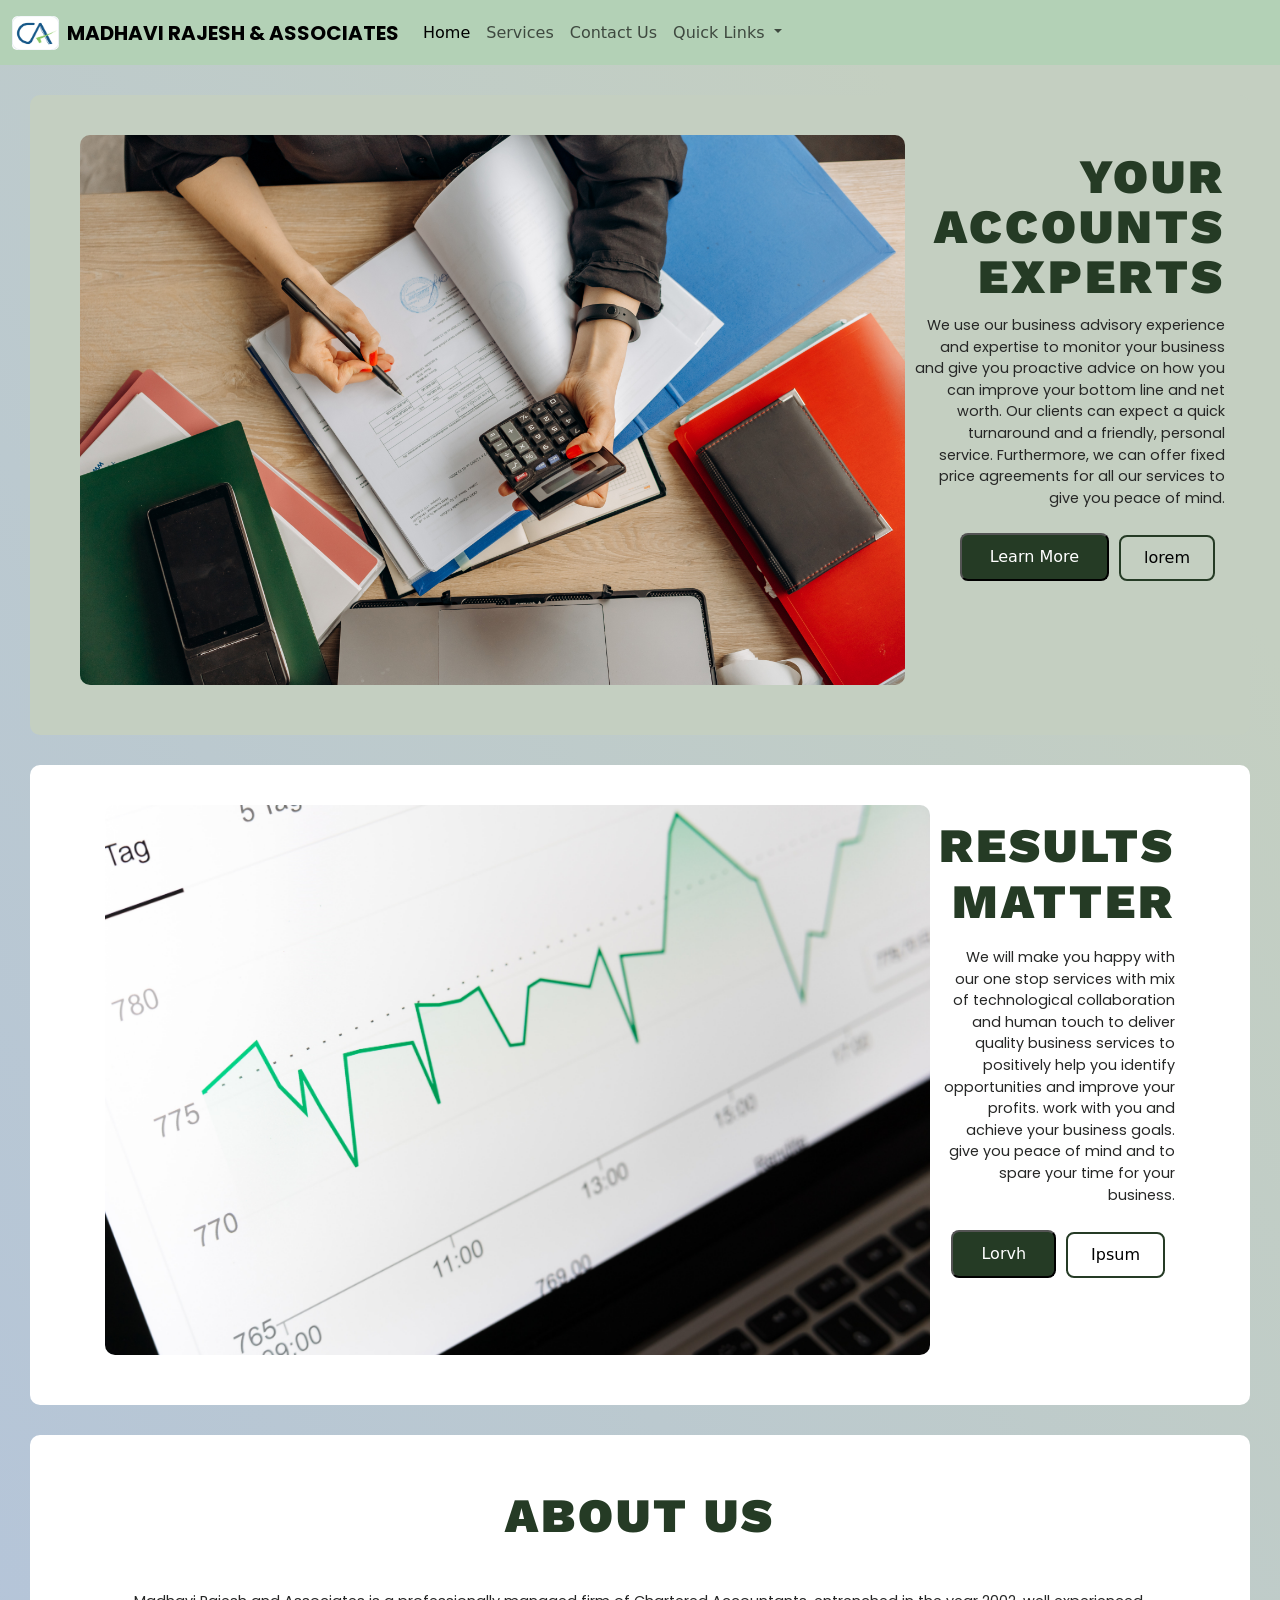
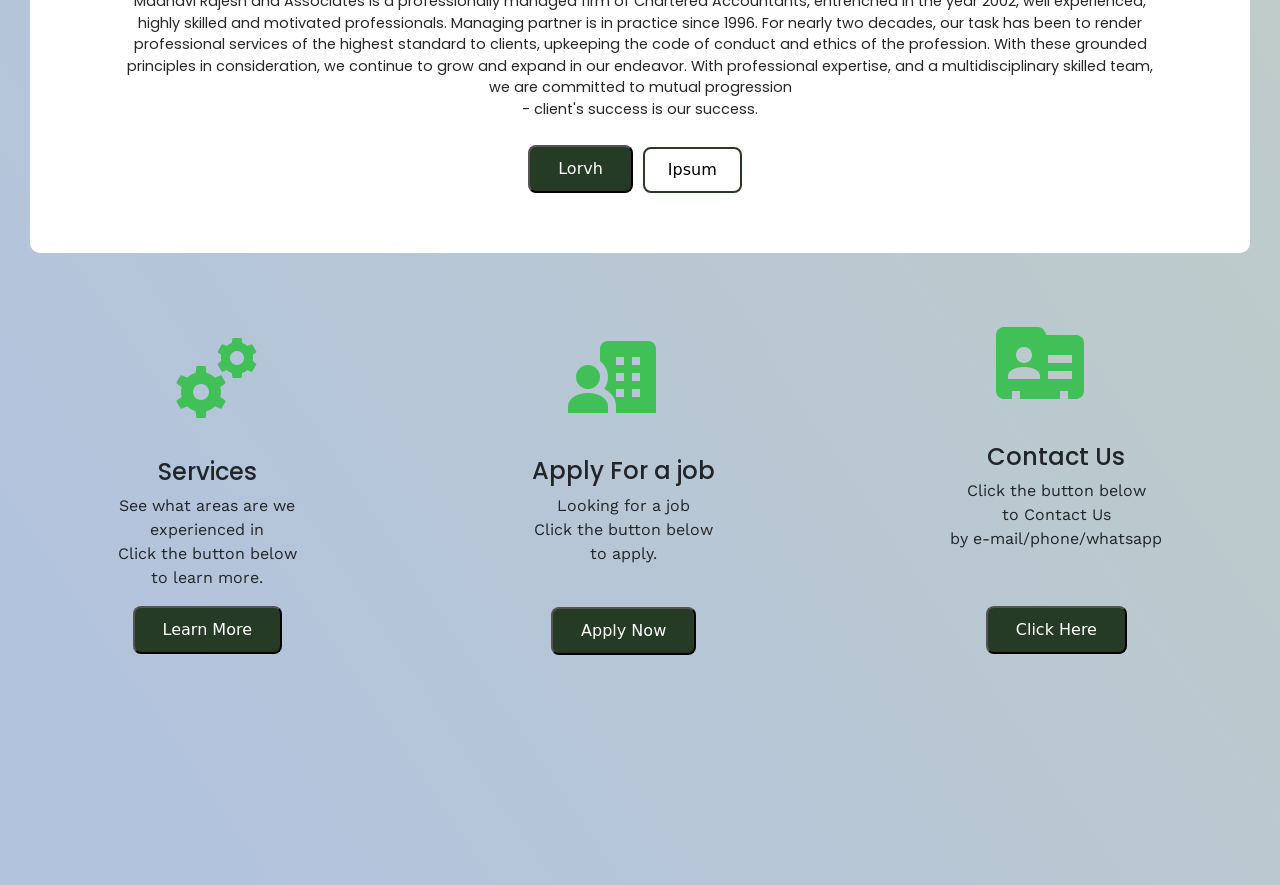
<file: index.html>
<!DOCTYPE html>
<html>
<head>
  <meta name="viewport" content="width=device-width, initial-scale=1.0">
  <link rel="preconnect" href="https://fonts.googleapis.com">
<link rel="preconnect" href="https://fonts.gstatic.com" crossorigin>
<link href="https://fonts.googleapis.com/css2?family=Poppins:wght@800&family=Work+Sans:wght@900;0,500;0,300&display=swap" rel="stylesheet">
<link rel="stylesheet" href="style.css">
<link rel="stylesheet" href="https://cdnjs.cloudflare.com/ajax/libs/font-awesome/5.15.3/css/all.min.css"/>
<link
    rel="stylesheet"
    href="https://cdnjs.cloudflare.com/ajax/libs/animate.css/4.1.1/animate.min.css"
  />
  <!-- font Poppins Black -->
  <link rel="preconnect" href="https://fonts.googleapis.com">
<link rel="preconnect" href="https://fonts.gstatic.com" crossorigin>
<link href="https://fonts.googleapis.com/css2?family=Poppins:ital,wght@0,500;0,700;0,900;1,600&display=swap" rel="stylesheet">
<!-- font poppins end -->
  <link href="https://cdn.jsdelivr.net/npm/bootstrap@5.2.0-beta1/dist/css/bootstrap.min.css" rel="stylesheet" integrity="sha384-0evhe/X+R7YkIZDRvuzKMRqM+OrBnVFBL6DOitfPri4tjfHxaWutUpFmBp4vmVor" crossorigin="anonymous">
  <link rel="stylesheet" type="text/css" href="style.css">
  <script src="https://cdn.jsdelivr.net/npm/bootstrap@5.2.0-beta1/dist/js/bootstrap.bundle.min.js" integrity="sha384-pprn3073KE6tl6bjs2QrFaJGz5/SUsLqktiwsUTF55Jfv3qYSDhgCecCxMW52nD2" crossorigin="anonymous"></script>
  <meta charset="utf-8">
  <meta name="viewport" content="width=device-width, initial-scale=1">
  <link href="https://cdn.jsdelivr.net/npm/bootstrap@5.0.2/dist/css/bootstrap.min.css" rel="stylesheet" integrity="sha384-EVSTQN3/azprG1Anm3QDgpJLIm9Nao0Yz1ztcQTwFspd3yD65VohhpuuCOmLASjC" crossorigin="anonymous">
<script src="https://cdn.jsdelivr.net/npm/bootstrap@5.0.2/dist/js/bootstrap.bundle.min.js" integrity="sha384-MrcW6ZMFYlzcLA8Nl+NtUVF0sA7MsXsP1UyJoMp4YLEuNSfAP+JcXn/tWtIaxVXM" crossorigin="anonymous"></script>
<script src="https://cdn.jsdelivr.net/npm/@popperjs/core@2.9.2/dist/umd/popper.min.js" integrity="sha384-IQsoLXl5PILFhosVNubq5LC7Qb9DXgDA9i+tQ8Zj3iwWAwPtgFTxbJ8NT4GN1R8p" crossorigin="anonymous"></script>
<script src="https://cdn.jsdelivr.net/npm/bootstrap@5.0.2/dist/js/bootstrap.min.js" integrity="sha384-cVKIPhGWiC2Al4u+LWgxfKTRIcfu0JTxR+EQDz/bgldoEyl4H0zUF0QKbrJ0EcQF" crossorigin="anonymous"></script>
<title>Madhavi Rajes & Assoc.</title>
</head>
<body style="background: rgb(196,207,193);
background: linear-gradient(236deg, rgba(196,207,193,1) 15%, rgba(178,195,221,1) 92%);">
  <div class="background">

 <nav class="navbar navbar-expand-lg navbar-light ">
  
  <div class="container-fluid ">
     <img src="CA-LOGO.png" alt="" width="50" height="24" class="LOGO">
      <strong><a class="navbar-brand" href="#">MADHAVI RAJESH & ASSOCIATES</a></strong>
      <button class="navbar-toggler" type="button" data-bs-toggle="collapse" data-bs-target="#navbarNav" aria-controls="navbarNav" aria-expanded="false" aria-label="Toggle navigation">
      <span class="navbar-toggler-icon"></span>
    </button>
    <div class="collapse navbar-collapse" id="navbarNav">
      <ul class="navbar-nav">
        <li class="nav-itvh">
          <a class="nav-link active" aria-current="page" href="#">Home</a>
        </li>
        <li class="nav-itvh ">
          <a class="nav-link " href="#">Services</a>
        </li>
        <li class="nav-itvh dropdown ">
          <a class="nav-link " href="#">Contact Us</a>
        </li>
        <li class="nav-itvh dropdown ">
          <a class="nav-link dropdown-toggle hvr-anim " href="#" id="navbarDropdownMenuLink" role="button" data-bs-toggle="dropdown" aria-expanded="false">
            Quick Links
          </a>
          <ul class="dropdown-menu" aria-labelledby="navbarDropdownMenuLink">
            <li><a class="dropdown-item" href="https://jamku.app">Jamku</a></li>
            <li><a class="dropdown-item" href="#">lorvh ipsum</a></li>
            <li><a class="dropdown-item" href="#">lorvh ipsum</a></li>
          </ul>
        </li>
      </ul>
    </div>
 
</div>
</nav>





  <!-- <div class="wrapper">
    <nav>
      <input type="checkbox" id="show-search">
      <input type="checkbox" id="show-menu">
      
      <div class="content">
        <img src="CA-LOGO.png" alt="" width="50" height="24" class="LOGO">
      <div class="logo"><a href="#"><span class="lg-text">Madhavi Rajesh & Associates</span></a></div>
        <ul class="links">
          <li><a href="#">Home</a></li>
          <li><a href="#">Services</a></li>
          <li>
            <a href="#" class="desktop-link">Links</a>
            <input type="checkbox" id="show-features">
            <label for="show-features">Links</label>
            <ul>
              <li><a href="#">Jamku</a></li>
              <li><a href="#">CompuOffice</a></li>
              <li><a href="#">Sharepoint</a></li>
              <li><a href="#">Office Portal</a></li>
            </ul>
          </li>
          <li>
            <a href="#" class="desktop-link">Services</a>
            <input type="checkbox" id="show-services">
            <label for="show-services">Services</label>
            <ul>
              <li><a href="#">Our Sectors</a></li>
              <li><a href="#">Drop Menu 2</a></li>
              <li><a href="#">Drop Menu 3</a></li>
              <li>
                <a href="#" class="desktop-link">More Items</a>
                <input type="checkbox" id="show-items">
                <label for="show-items">More Items</label>
                <ul>
                  <li><a href="#">Sub Menu 1</a></li>
                  <li><a href="#">Sub Menu 2</a></li>
                  <li><a href="#">Sub Menu 3</a></li>
                </ul>
              </li>
            </ul>
          </li>
          <li><a href="#">Feedback</a></li>
        </ul>
      </div>
      <label for="show-menu" class="menu-icon"><i class="fas fa-bars"></i></label>
      
    </nav>
  </div> -->



</body>
</html>
  

<!-- NavBar Area-END -->



<!-- hero section- start -->
<div class="heroSection-1 ">
  <div class="mainDiv reverseDiv">
    <div class="ImgDiv">
      <img src="Img2.jpg" class="DivImg DivImg1">
    </div>
    <div class="TextDiv t1">
      <h1 class="HeroText text2 textright"><strong class="s1">YOUR ACCOUNTS EXPERTS</strong></h1>
      <p class="ptext textright txt1">
        We use our business advisory experience and expertise to monitor your business and give you proactive advice on how you can improve your bottom line and net worth. Our clients can expect a quick turnaround and a friendly, personal service. Furthermore, we can offer fixed price agreements for all our services to give you peace of mind.
        
        </p>
      <div class="buttons ">
        <button class="button-primary">Learn More</button>
        <button class="button-default ">lorem</button>
      </div>
    </div>
    
  
  </div>
</div>
  
<!-- Hero Section end -->


<!-- Hero section 2 start -->

<div class="heroSection-1 heroSection-2">
  <div class="mainDiv">
    <div class="ImgDiv">
      <img src="money.jpg" class="DivImg">
    </div>
    <div class="TextDiv TextDiv2">
      <h1 class="HeroText textright smallHead"><strong class="s2">RESULTS MATTER</strong></h1>
      <p class="ptext  textright">We will make you happy with our one stop services with mix of technological collaboration and human touch to deliver quality business services to

        positively help you identify opportunities and improve your profits.
        work with you and achieve your business goals.
        give you peace of mind and to spare your time for your business.
        </p>
      <div class="buttons">
        <button class="button-primary btn2">Lorvh</button>
        <button class="button-default btn2d">Ipsum</button>
      </div>
  </div>
  </div>
  </div>
</div>


  <!-- Hero section 2 END -->








  <!-- SECTION 3 START -->



  <div class="heroSection-1 heroSection-2 heroSection-3">
    <div class="mainDiv">
      <!-- <div class="ImgDiv">
        <img src="clac.jpg" class="DivImg">
      </div> -->
      <div class="TextDiv t3">
        <div class="hero3div"><h1 class="HeroText hero3"><strong class="s3">ABOUT US</strong></h1></div>
        <p class="ptext p3">Madhavi Rajesh and Associates is a professionally managed firm of Chartered Accountants, entrenched in the year 2002, well experienced, highly skilled and motivated professionals. Managing partner is in practice since 1996. For nearly two decades, our task has been to render professional services of the highest standard to clients, upkeeping the code of conduct and ethics of the profession. With these grounded principles in consideration, we continue to grow and expand in our endeavor. With professional expertise, and a multidisciplinary skilled team, we are committed to mutual progression <br>- client's success is our success.</p>
        <div class="buttons btny">
          <button class="button-primary btn3">Lorvh</button>
          <button class="button-default btn3d">Ipsum</button>
        </div>
    </div>
    </div>
  </div>



  <!-- SECTION 3 ENDDDDD -->

<div class="promotionDiv">
<!--   SECTORS PROMOTION BUTTON START -->
  <div class="sectors">
    <div class="logoDiv">
        <img src="services.png" alt="" class="servicesimg">
    </div>
    <div class="txtDiv">
      <h4 class="promoHead">Services</h4>
        <p class="txtDivtxt">
          See what areas are we<br>experienced in<br>
          <span class="servicesbtn">Click the button below <br>to learn more.</span>
        </p>
    </div>
    <div class="txtbtn">
      <a href="sectors.html">
      <button class="promobtn">
        Learn More
      </button>
      </a>
    </div>
  </div>
<!--   SECTORS PROMOTION BUTTON END -->

<!--   APPLY FOR A JOB START -->
<div class="jobPromotion">
  <div class="jpimg logoDiv">
    <img src="Job.png" alt="" class="Job">
  </div>
  <div class="txtDiv">
    <h4 class="promoHead">Apply For a job</h4>
    <p class="txtDivtxt">
      Looking for a job <br>
      Click the button below <br>to apply.
    </p>
  </div>
  <div class="txtbtn">
    <a href="#">
    <button class="promobtn promobtn2">
      Apply Now
    </button>
    </a>
      
  </div>
</div>
<!--   APPLY FOR A JOB END -->

<!-- CONTACT US PROMOTION BUTTON START -->
<div class="Contact">
  <div class="jpimg logoDiv">
    <img src="Contact.png" alt="" class="Cnt">
  </div>
  <div class="txtDiv">
    <h4 class="promoHead">Contact Us</h4>
    <p class="txtDivtxt">      
      Click the button below<br> to Contact Us <br>by e-mail/phone/whatsapp
    </p>
  </div>
  <div class="txtbtn">
    <a href="#">
    <button class="promobtn promobtn3">
    Click Here
    </button>
  </a>
      
  </div>
</div>
<!-- CONTACT US PROMOTION BUTTON END -->

</div>







  <!-- <div class="eol">
  </div> -->
  
  </div>
 </body>
</html>
</file>
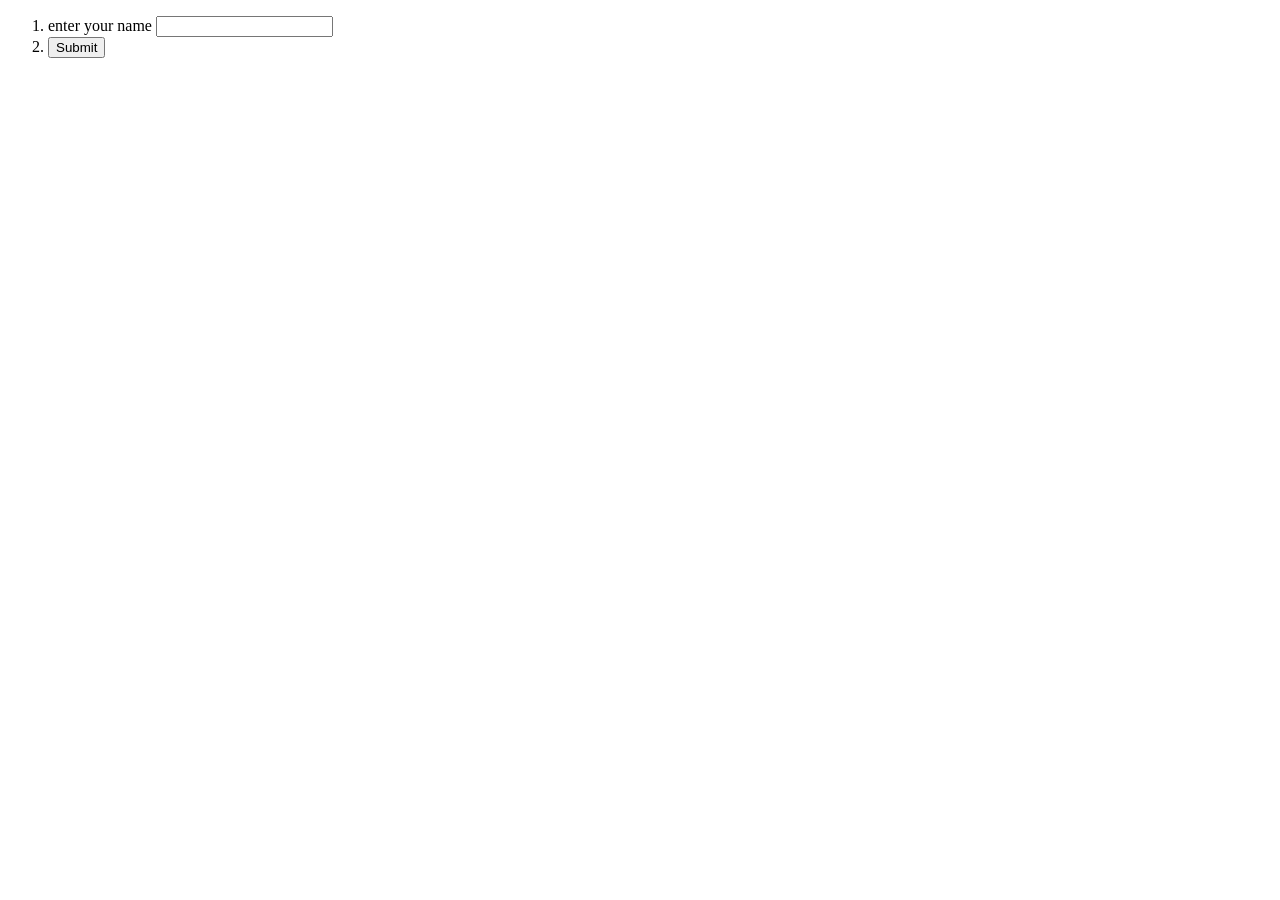
<file: about.html>
<!DOCTYPE html>
<html>
<head>
	<meta charset="utf-8">
	<meta name="viewport" content="width=device-width, initial-scale=1">
	<title>About us</title>
</head>
<body>
	<form id="form1" action="mailto:mohnishc77@gmail.com" method="POST" enctype="multipart/form-data" name="emailForm">
  <ol>
    <li>
      <label>enter your name</label>
      <input type="text" name="name">
    </li>
    <li>
      <input type="submit" name="submit">
    </li>
  </ol>
</form>
</body>
</html>
</file>
<file: style.css>
/*@media (min-width: 840px){
	.nav-item{
		display: flex;
		justify-content: flex-end;
	}
}



*/

.button-default{
	background-color:#C4CFC1 ;
}

*{
	margin: 0px;
	box-sizing: 0px;
	padding: 0px;
}

.navHeader{
	display: flex;
	justify-content: space-around;
	align-items: center;
	width: 50%;
}

.companyName{
	font-size: 3vh;
	letter-spacing: 1px;
	font-family: 'Poppins', sans-serif;
	margin-top: 1px;
	padding-top: 4px;
	margin-left: 3px;
	padding-left: 3px;
	text-transform: uppercase;
	/*color: white;*/

}

.hvr-anim :hover{
	opacity: 1;
	color: white;
}

.navbar{
	background-color: #B3D1B6;
	/*color: white;*/
	width:100%;
}
.navbarItems{
	color: white;
}


.LOGO{
	height: 35px;
	width:40px;
	padding-bottom: 7px;
	border-radius: 5.6px;
	border-radius: 5.7px;
	border-bottom-left-radius: 5.6px;
	margin-top: 0px;
	padding-top:0px;
}
.containerFluid{
	/* justify-content: space-evenly; */
	/*background-color: red;*/
	width: 88%;
	align-items: baseline;
	padding: 7px;

}

.heroSection-1{
	justify-content: space-evenly;
	border-color: black;
	/*background-color: red;*/
	margin: 0px;
	padding: 0px;
}


.HeroText{
	font-family: Poppins,sans-serif;
	margin-bottom: 20px;
	font-size: 10vh;
	color: #253b25;
	letter-spacing: 5px;
	margin-top: 0px;
	line-height: 1.2;
	background: linear-gradient(#253b25 0 0) var(--p, 0) / var(--p, 0) no-repeat;
	transition: .4s, background-position 0s;
	
}

.HeroText:hover{
	--p: 100%;
  color: #ffffff;
}

.DivImg{
	margin-left:45px;
	height: 500px;
	flex-grow: 1;
	/* border: 3px solid #2627269a; */
	border-radius: 10px;
}

.mainDiv{
	display: flex;
	justify-content: center;
	margin: 40px;
	margin-top:0px;
}

.TextDiv{
	flex-grow: 3;
}

.ptext{
	color: #262726;
	font-family: Poppins,sans-serif;
	font-size:2.1vh;
}
.TextDiv{
	margin:50px;
	/* padding:50px; */
}

.button-primary{
	background-color:#253b25;
	color: white;
	padding-left: 28px;
	padding-right: 28px;
	padding-top: 10px;
	padding-bottom: 10px;
	border-radius: 8px;
}

.button-default{
	margin:10px;
	background-color: white;
	border:2px solid #253b25;
	padding-left: 28px;
	padding-right: 28px;
	padding-top: 10px;
	padding-bottom: 10px;
	border-radius: 8px;

}

.button-default:hover{
	background-color:#aac0aacf;
	color:#253b25;
	transition: 500ms;
}

.button-primary:hover{
	background-color:#647064;
	color: rgb(230, 230, 230);
	transition: 500ms;
	border-color: #647064;
}


/* @media (max-width:600px){
	.companyName{
		font-size: 2vh;
	}
} */

@media (min-width:1450px){
	.heroSection-1{
		margin:30px;
		padding:10px;
	}
	.DivImg{
		margin-top:45px;
	}
}

@media (max-width:1450px){
	.HeroText{
		font-size:8vh;
		letter-spacing:3px;
	}
	.DivImg{
		height: 470px;
		margin-top:50px;
	}
	.ptext{
		font-size: 1.95vh;
	}
	.button-default{
		padding-left: 26px;
		padding-right: 26px;
		padding-top: 9.2px;
		padding-bottom: 9.2px;
	}
}

@media (max-width:1390px){
	.HeroText{
		font-size:7.5vh;
		letter-spacing:2.5px;
	}
	.DivImg{
		height: 450px;
		margin-top:50px;
	}
	.ptext{
		font-size: 1.85vh;
	}
	.button-default{
		padding-left: 24px;
		padding-right: 24px;
		padding-top: 9px;
		padding-bottom: 9px;
	}
}

@media (max-width:1320px){
	.HeroText{
		font-size:7.2vh;
		letter-spacing:2.2px;
		line-height:10px;
	}
	.DivImg{
		height: 430px;
		margin-top:40px;
	}
	.ptext{
		font-size: 1.75vh;
	}
	.button-default{
		padding-left: 23px;
		padding-right: 23px;
		padding-top: 8.2px;
		padding-bottom: 8.2px;
	}
}

@media (max-width:1180px){
	.HeroText{
		
		font-size:7vh;
		letter-spacing:2px;
	}
	.DivImg{
		height: 410px;
		margin-top:30px;
	}
	.ptext{
		font-size: 1.75vh;
	}
	.button-default{
		padding-left: 21px;
		padding-right: 21px;
		padding-top: 8px;
		padding-bottom: 8px;
	}
}

@media (max-width:1140px){
	.HeroText{
		
		font-size:6.4vh;
		letter-spacing:1.59px;
	}
	.DivImg{
		height: 380px;
		margin-top:25px;
	}
	.ptext{
		font-size: 1.55vh;
	} 
	.button-default{
		padding-left: 21px;
		padding-right: 21px;
		padding-top: 8px;
		padding-bottom: 8px;
	}

	.TextDiv{
		margin-left:35px;
	}
}

@media (max-width:1090px){
	.HeroText{
		
		font-size:6.1vh;
		letter-spacing:1.39px;
	}
	.DivImg{
		height: 365px;
		margin-top:55px;
	}
	.ptext{
		font-size: 1.35vh;
	} 
	.button-default{
		padding-left: 19px;
		padding-right: 19px;
		padding-top: 7.6px;
		padding-bottom: 7.6px;
	}
	.TextDiv{
		margin-left:30px;
	}
}

@media (max-width:1020px){
	.HeroText{
		
		font-size:5.5vh;
		letter-spacing:1.29px;
		overflow-wrap: break-word;
	}
	.DivImg{
		height: 335px;
		margin-top:55px;
	}
	.ptext{
		font-size: 1.45vh;
		overflow-wrap: break-word;
		overflow:auto;
	} 
	.button-default{
		padding-left: 19px;
		padding-right: 19px;
		padding-top: 7.6px;
		padding-bottom: 7.6px;
	}
	.TextDiv{
		margin-left:30px;
	}
}

@media (max-width:870px){
	.HeroText{
		
		font-size:5.2vh;
		letter-spacing:1.2px;
		overflow-wrap: break-word;
		margin-bottom: 12px;
	}
	.DivImg{
		height: 280px;
		margin-top:55px;
	}
	.ptext{
		font-size: 1.45vh;
		overflow-wrap: break-word;
		overflow:auto;
	} 
	.button-default{
		padding-left: 17px;
		padding-right: 17px;
		padding-top: 7.2px;
		padding-bottom: 7.2px;
	}
	.button-primarty{
		padding-left: 12px;
		padding-right: 12px;
		padding-top: 6.7px;
		padding-bottom: 6.7px;
	}
	.TextDiv{
		margin-left:25px;
	}
}

@media (max-width:820px){
	.HeroText{
		
		font-size:5vh;
		letter-spacing:1.2px;
		overflow-wrap: break-word;
		margin-bottom: 11.3px;
	}
	.DivImg{
		height: 270px;
		margin-top:55px;
	}
	.ptext{
		font-size: 1.42vh;
		overflow-wrap: break-word;
		overflow:auto;
		word-spacing: 0.2px;
		margin-bottom:2px;
	} 
	.button-default{
		padding-left: 10px;
		padding-right: 10px;
		padding-top: 6.3px;
		padding-bottom: 6.3px;
		font-size: 14px;
	}
	.button-primary{
		padding-left: 10px;
		padding-right: 10px;
		padding-top: 6.3px;
		padding-bottom: 6.3px;
		font-size: 14px;
		margin-top:5px;
	}
	.buttons{
		margin-top: 0px;
	}
	.TextDiv{
		margin-left:25px;
	}
}

@media (max-width:810px){
	.HeroText{
		justify-content: center;
		font-size:5.7vh;
		text-decoration: bolder;
		letter-spacing:0.4px;
		overflow-wrap: break-word;
		margin-bottom: 11px;
		justify-items: center;
	}
	.DivImg{
		height: 270px;
		margin-top:55px;
		margin-right: 0px;
	}
	/* .t1{
		width:100%;
		justify-content: center;
		align-content: center;
		align-items: center;
		margin-right:60px;
	} */
	.t1{
		margin-top:0;
	}
	.ptext{
		font-size: 1.62vh;
		overflow-wrap: break-word;
		overflow:auto;
		justify-content: center;
		justify-items: center;
		word-spacing: 0.2px;
		align-items: safe center;
		margin-bottom:2px;
	} 
	.button-default{
		padding-left: 10px;
		padding-right: 10px;
		padding-top: 6.3px;
		padding-bottom: 6.3px;
		font-size: 14px;
	}
	.button-primary{
		padding-left: 10px;
		padding-right: 10px;
		padding-top: 6.3px;
		padding-bottom: 6.3px;
		font-size: 14px;
		margin-top:5px;
	}
	.buttons{
		margin-top: 0px;
	}
	.TextDiv{
		margin-left:25px;
	}


	.mainDiv,.reverseDiv{
		flex-wrap: wrap;
		justify-content: center;
		flex-direction: column;
	}
}

@media (max-width:750px){
	.HeroText{
		justify-content: center;
		font-size:5.2vh;
		text-decoration: bolder;
		letter-spacing:0.4px;
		line-height: 90px;
		overflow-wrap: break-word;
		margin-bottom: 11px;
		justify-items: center;
	}
	.DivImg{
		height: 240px;
		margin-top:55px;
	}
	.ptext{
		font-size: 1.42vh;
		overflow-wrap: break-word;
		overflow:auto;
		justify-content: center;
		justify-items: center;
		word-spacing: 0.2px;
		align-items: safe center;
		margin-bottom:2px;
	} 
	.button-default{
		padding-left: 10px;
		padding-right: 10px;
		padding-top: 6.3px;
		padding-bottom: 6.3px;
		font-size: 12px;
	}
	.button-primary{
		padding-left: 10px;
		padding-right: 10px;
		padding-top: 6.3px;
		padding-bottom: 6.3px;
		font-size: 12px;
		margin-top:5px;
	}
	.buttons{
		margin-top: 0px;
	}
	.TextDiv{
		margin-left:25px;
	}
	.mainDiv{
		flex-wrap: wrap;
		justify-content: center;
		flex-direction: column;
	}
}

@media (max-width:670px){
	.HeroText{
		justify-content: center;
		font-size:4.8vh;
		text-decoration: bolder;
		letter-spacing:0.4px;
		overflow-wrap: break-word;
		margin-bottom: 11px;
		justify-items: center;
		margin-left:0px;
	}
	.DivImg{
		height: 210px;
		margin-top:55px;
		margin-left:16px;
	}
	.ptext{
		font-size: 1.12vh;
		overflow-wrap: break-word;
		overflow:auto;
		justify-content: center;
		justify-items: center;
		word-spacing: 0.2px;
		align-items: safe center;
		margin-bottom:2px;
	} 
	.button-default{
		padding-left: 10px;
		padding-right: 10px;
		padding-top: 6.3px;
		padding-bottom: 6.3px;
		font-size: 12px;
	}
	.button-primary{
		padding-left: 10px;
		padding-right: 10px;
		padding-top: 6.3px;
		padding-bottom: 6.3px;
		font-size: 12px;
		margin-top:5px;
	}
	.buttons{
		margin-top: 0px;
	}
	.TextDiv{
		margin-left:25px;
	}
	.mainDiv{
		flex-wrap: wrap;
		justify-content: center;
		flex-direction: column;
	}
}
@media (max-width:590px){
	.HeroText{
		justify-content: center;
		font-size:4.5vh;
		line-height: 40px;
		text-decoration: bolder;
		letter-spacing:0.3px;
		overflow-wrap: break-word;
		margin-bottom: 9px;
		justify-items: center;
		margin-left:0px;
	}
	.DivImg{
		height: 205px;
		margin-top:52px;
		margin-left:12px;
	}
	.ptext{
		font-size: 1.11vh;
		overflow-wrap: break-word;
		overflow:auto;
		justify-content: center;
		justify-items: center;
		word-spacing: 0.1px;
		align-items: safe center;
		margin-bottom:2px;
	} 
	.button-default{
		padding-left: 10px;
		padding-right: 10px;
		padding-top: 6.3px;
		padding-bottom: 6.3px;
		font-size: 12px;
	}
	.button-primary{
		padding-left: 10px;
		padding-right: 10px;
		padding-top: 6.3px;
		padding-bottom: 6.3px;
		font-size: 12px;
		margin-top:5px;
	}
	.buttons{
		margin-top: 0px;
	}
	.TextDiv{
		margin-left:25px;
	}
	.mainDiv{
		flex-wrap: wrap;
		justify-content: center;
		flex-direction: column;
	}
}

/* .logo-name{
	/* justify-content:center;
	align-items:flex-start; */


.LOGO{
	border-bottom-left-radius: 5.6px;
	border-bottom-right-radius: 5.6px;
}

.containerFluid{
	width:90%;
	padding-left:40px;
	display: flex;
	justify-content: space-between;
	margin-left: 0px;
	margin-right: 30px;
	padding:0;
}

@media (max-width:1350px){
	.navItems{
		margin-left:90px;
	}
}

.navbar{
	display: flex;
	padding-left: 50px;
	width:100%;
	height: 50%;
}

.navbar-brand{
	font-family: 'Poppins', sans-serif;
	margin-left: 8px;

}

.HeroText{
	font-family:'Work Sans', sans-serif;
	font-weight: 900;
	letter-spacing: 1px;
}

.LOGO{
	margin-top: 8px;
	border-bottom-left-radius: 5px;
	padding-bottom: 0;
	margin-bottom: 7px;
	height:34px;
	width:47px;

}

.text2{
	/* line-height:70px; */
	padding-top: 0;
	margin-top: 0;
}

.HeroText{
	line-height: 90px;
	color: #253b25;
}

.mainDiv{
	margin-bottom:0px;
}

.DivImg{
	margin: 50px;
	margin-right: 50px;
	margin-left:20px
}

.heroSection-1{
	background-color:#c4cfc1;
	border-radius: 10px;
	margin-bottom: 50px;
}

.button-default{
	background-color:#C4CFC1;
}

.heroSection-2{
	background-color:#fff;
}

.hero3,.p3{
	display: inline-block;
	justify-content: center;
	justify-items: center;
	align-content: center;
	align-items: center;
	vertical-align: center;
	text-align: center;
}

.t3{
	display: inline-block;
	justify-content: center;
	justify-items: center;
	align-content: center;
	align-items: center;
	vertical-align: center;
	text-align: center;
}


.btn3d,.btn2d{
	background-color:#fff;
}

.hero3div{
	width: 100%;
}


.eol{
	width: 100%;
	height: 80px;
	background-color: #C4CFC1;
}

.heroSection-1{
	margin:30px;
}

.dropdown-item{
	font-family: poppins,sans-serif;
	font-weight: 300;
}

.promotionDiv{
	display:flex;
	justify-content: space-around;
	align-items: center;
}

.txtDivtxt{
	overflow-wrap: break-word;
	
}

.txtDiv{
	justify-content: center;
	align-items: center;
	text-justify: inter-character;
	text-align: center;
}

.textright{
	text-align:right;
}

.buttons{
	display:flex;
	justify-content:flex-end;

}

.button-primary{
	margin-top:8px;
	margin-bottom:10px;
}

.DivImg{
	margin-left:50px;
}

.text2{
	line-height: 60px ;
}
	

.buttons1{
	justify-content: flex-start;
}



.servicesimg,.Job,.Cnt{
	display: flex;
	justify-content: center;
	margin: 31.7px;
}

.servicesimg{
	padding-left: 20px;
}

.promotionDiv{
	align-items: center;
	align-content: center;
	margin-bottom: 200px;
}

.servicesimg,.Job{
	padding-top: 15px;
}

.txtbtn{
	display: flex;
	justify-content: center;
}

.HeroText{
	line-height: 70px;
}

.btny{
	justify-content: center;
}

.promoHead{
	font-family: 'poppins',sans-serif;
}

.txtDivtxt{
	font-family: 'work sans',sans-serif;
}

.promobtn{
	padding: 10px;
	
}

.promobtn{
	background-color:#253b25;
	color: white;
	padding-left: 28px;
	padding-right: 28px;
	padding-top: 10px;
	padding-bottom: 10px;
	border-radius: 8px;
}

.promotionDiv{
	display: flex;
}

/*.button-default{
	margin:10px;
	background-color: white;
	border:2px solid #253b25;
	padding-left: 28px;
	padding-right: 28px;
	padding-top: 10px;
	padding-bottom: 10px;
	border-radius: 8px;

}*/
.promobtn:hover{
background-color:#647064;
	color: rgb(255, 255, 255);
	transition: 500ms;
	border-color: #647064;
}

.promobtn3{
	margin-top:39px;
}

.promobtn2{
	margin-top:25px;
}

.Cnt{
	padding-left: 10px;
}
.DivImg{
	height:450px;
}

.TextDiv2{
	margin-left: 0;
}

.smallHead{
	line-height: 69px;
}

@media (max-width:510px){
	.HeroText{
		justify-content: center;
		font-size:4.2vh;
		line-height: 38px;
		text-decoration: bold;
		letter-spacing:0.2px;
		overflow-wrap: break-word;
		margin-bottom: 9px;
		justify-items: center;
		margin-left:0px;
	}
	.DivImg{
		height: 205px;
		margin-top:52px;
		margin-left:12px;
	}
	.ptext{
		font-size: 1.11vh;
		overflow-wrap: break-word;
		overflow:auto;
		justify-content: center;
		justify-items: center;
		word-spacing: 0.1px;
		align-items: safe center;
		margin-bottom:2px;
	} 
	.button-default{
		padding-left: 10px;
		padding-right: 10px;
		padding-top: 6.3px;
		padding-bottom: 6.3px;
		font-size: 12px;
	}
	.button-primary{
		padding-left: 10px;
		padding-right: 10px;
		padding-top: 6.3px;
		padding-bottom: 6.3px;
		font-size: 12px;
		margin-top:5px;
	}
	.buttons{
		margin-top: 0px;
	}
	.TextDiv{
		margin-left:25px;
	}
	.mainDiv{
		flex-wrap: wrap;
		justify-content: center;
		flex-direction: column;
	}
}

@media (min-width:1450px){
	.heroSection-1{
		margin:30px;
		padding:10px;
	}
	.DivImg{
		margin-top:45px;
	}
}

@media (max-width:1450px){
	.HeroText{
		font-size:8vh;
		letter-spacing:3px;
	}
	.DivImg{
		height: 470px;
		margin-top:50px;
	}
	.ptext{
		font-size: 1.95vh;
	}
	.button-default{
		padding-left: 26px;
		padding-right: 26px;
		padding-top: 9.2px;
		padding-bottom: 9.2px;
	}
}

@media (max-width:1390px){
	.HeroText{
		font-size:7.5vh;
		letter-spacing:2.5px;
	}
	.DivImg{
		height: 450px;
		margin-top:50px;
	}
	.ptext{
		font-size: 1.85vh;
	}
	.button-default{
		padding-left: 24px;
		padding-right: 24px;
		padding-top: 9px;
		padding-bottom: 9px;
	}
}

@media (max-width:1320px){
	.HeroText{
		font-size:7.2vh;
		letter-spacing:3px;
		line-height:50px;
	}
	.s1{
		line-height: 60px;
	}
	.DivImg{
		height: 420px;
		margin-top:40px;
		/* margin-right:90px;
		margin-left:10px; */
	}
	.t1{
		margin-right: 10px;
	}
	.ptext{
		font-size: 1.75vh;
	}
	.button-default{
		padding-left: 23px;
		padding-right: 23px;
		padding-top: 8.2px;
		padding-bottom: 8.2px;
	}

	.hero3{
		margin-bottom: 50px;
	}
}

@media (max-width:1246px){
	.HeroText{
		font-size:7vh;
		letter-spacing:1px;
		line-height:50px;
	}
	.s1{
		line-height: 60px;
		font-size:6.2vh;
		letter-spacing:0px;
	}
	.DivImg{
		height: 420px;
		margin-top:40px;
		/* margin-right:90px;
		margin-left:10px; */
	}
	.t1{
		margin-right: 10px;
	}
	.ptext{
		font-size: 1.75vh;
	}
	.button-default{
		padding-left: 23px;
		padding-right: 23px;
		padding-top: 8.2px;
		padding-bottom: 8.2px;
	}

	.hero3{
		margin-bottom: 50px;
	}
}



@media (max-width:1180px){
	.HeroText{
		
		font-size:7vh;
		letter-spacing:2px;
	}
	.DivImg{
		height: 410px;
		margin-top:30px;
	}
	.ptext{
		font-size: 1.75vh;
	}
	.button-default{
		padding-left: 21px;
		padding-right: 21px;
		padding-top: 8px;
		padding-bottom: 8px;
	}
}

@media (max-width:1140px){
	.HeroText{
		
		font-size:6.4vh;
		letter-spacing:1.59px;
	}
	.DivImg{
		height: 380px;
		margin-top:25px;
	}
	.ptext{
		font-size: 1.55vh;
	} 
	.button-default{
		padding-left: 21px;
		padding-right: 21px;
		padding-top: 8px;
		padding-bottom: 8px;
	}

	.TextDiv{
		margin-left:35px;
	}
}

@media (max-width:1090px){
	.HeroText{
		
		font-size:6.1vh;
		letter-spacing:1.39px;
	}
	.DivImg{
		height: 365px;
		margin-top:55px;
	}
	.ptext{
		font-size: 1.35vh;
	} 
	.button-default{
		padding-left: 19px;
		padding-right: 19px;
		padding-top: 7.6px;
		padding-bottom: 7.6px;
	}
	.TextDiv{
		margin-left:30px;
	}
}

@media (max-width:1020px){
	.HeroText{
		
		font-size:5.5vh;
		letter-spacing:1.29px;
		overflow-wrap: break-word;
	}
	.DivImg{
		height: 335px;
		margin-top:55px;
	}
	.ptext{
		font-size: 1.45vh;
		overflow-wrap: break-word;
		overflow:auto;
	} 
	.button-default{
		padding-left: 19px;
		padding-right: 19px;
		padding-top: 7.6px;
		padding-bottom: 7.6px;
	}
	.TextDiv{
		margin-left:30px;
	}
}

@media (max-width:870px){
	.HeroText{
		
		font-size:5.2vh;
		letter-spacing:1.2px;
		overflow-wrap: break-word;
		margin-bottom: 12px;
	}
	.DivImg{
		height: 280px;
		margin-top:55px;
	}
	.ptext{
		font-size: 1.45vh;
		overflow-wrap: break-word;
		overflow:auto;
	} 
	.button-default{
		padding-left: 17px;
		padding-right: 17px;
		padding-top: 7.2px;
		padding-bottom: 7.2px;
	}
	.button-primarty{
		padding-left: 12px;
		padding-right: 12px;
		padding-top: 6.7px;
		padding-bottom: 6.7px;
	}
	.TextDiv{
		margin-left:25px;
	}
}

@media (max-width:820px){
	.HeroText{
		
		font-size:5vh;
		letter-spacing:1.2px;
		overflow-wrap: break-word;
		margin-bottom: 11.3px;
	}
	.DivImg{
		height: 270px;
		margin-top:55px;
	}
	.ptext{
		font-size: 1.42vh;
		overflow-wrap: break-word;
		overflow:auto;
		word-spacing: 0.2px;
		margin-bottom:2px;
	} 
	.button-default{
		padding-left: 10px;
		padding-right: 10px;
		padding-top: 6.3px;
		padding-bottom: 6.3px;
		font-size: 14px;
	}
	.button-primary{
		padding-left: 10px;
		padding-right: 10px;
		padding-top: 6.3px;
		padding-bottom: 6.3px;
		font-size: 14px;
		margin-top:5px;
	}
	.buttons{
		margin-top: 0px;
	}
	.TextDiv{
		margin-left:25px;
	}
	.promotionDiv{
		flex-wrap: wrap;
	}
}

@media (max-width:810px){
	.HeroText{
		justify-content: center;
		font-size:5.7vh;
		text-decoration: bolder;
		letter-spacing:0.4px;
		overflow-wrap: break-word;
		margin-bottom: 11px;
		justify-items: center;
	}
	.DivImg{
		height: 270px;
		margin-top:55px;
	}
	.ptext{
		font-size: 1.62vh;
		overflow-wrap: break-word;
		overflow:auto;
		justify-content: center;
		justify-items: center;
		word-spacing: 0.2px;
		align-items: safe center;
		margin-bottom:2px;
	} 
	.button-default{
		padding-left: 10px;
		padding-right: 10px;
		padding-top: 6.3px;
		padding-bottom: 6.3px;
		font-size: 14px;
	}
	.button-primary{
		padding-left: 10px;
		padding-right: 10px;
		padding-top: 6.3px;
		padding-bottom: 6.3px;
		font-size: 14px;
		margin-top:5px;
	}
	.buttons{
		margin-top: 0px;
	}
	.TextDiv{
		margin-left:25px;
	}
	.mainDiv{
		flex-wrap: wrap;
		justify-content: center;
		flex-direction: column;
	}
}

@media (max-width:808px){
	.HeroText{
		justify-content: center;
		font-size:5.2vh;
		text-decoration: bolder;
		letter-spacing:0.4px;
		line-height: 50px;
		overflow-wrap: break-word;
		margin-bottom: 11px;
		justify-items: center;
		width: 100%;
	}
	.DivImg{
		height: 420px;
		margin-top:30px;
		/* width:300px; */
		
	}
	.reverseDiv{
		margin-top:0px;
	}
	.ptext{
		font-size: 1.42vh;
		overflow-wrap: break-word;
		overflow:auto;
		justify-content: center;
		justify-items: center;
		word-spacing: 0.2px;
		align-items: safe center;
		margin-bottom:2px;
	} 
	.button-default{
		padding-left: 10px;
		padding-right: 10px;
		padding-top: 6.3px;
		padding-bottom: 6.3px;
		font-size: 12px;
	}
	.button-primary{
		padding-left: 10px;
		padding-right: 10px;
		padding-top: 6.3px;
		padding-bottom: 6.3px;
		font-size: 12px;
		margin-top:5px;
	}
	.buttons{
		margin-top: 0px;
	}
	.TextDiv{
		margin-left:25px;
	}
	.mainDiv{
		flex-wrap: wrap;
		justify-content: center;
		flex-direction: column;
	}
}

@media (max-width:670px){
	.HeroText{
		justify-content: center;
		font-size:4.8vh;
		text-decoration: bolder;
		letter-spacing:0.4px;
		overflow-wrap: break-word;
		margin-bottom: 11px;
		justify-items: center;
		margin-left:0px;
	}
	.DivImg{
		height: 300px;
		margin-top:20px;
		margin-left:16px;
	}
	.ptext{
		font-size: 1.12vh;
		overflow-wrap: break-word;
		overflow:auto;
		justify-content: center;
		justify-items: center;
		word-spacing: 0.2px;
		align-items: safe center;
		margin-bottom:2px;
	} 
	.button-default{
		padding-left: 10px;
		padding-right: 10px;
		padding-top: 6.3px;
		padding-bottom: 6.3px;
		font-size: 12px;
	}
	.button-primary{
		padding-left: 10px;
		padding-right: 10px;
		padding-top: 6.3px;
		padding-bottom: 6.3px;
		font-size: 12px;
		margin-top:5px;
	}
	.buttons{
		margin-top: 0px;
	}
	.TextDiv{
		margin-left:25px;
	}
	.mainDiv{
		flex-wrap: wrap;
		justify-content: center;
		flex-direction: column;
	}
}
@media (max-width:590px){
	.HeroText{
		justify-content: center;
		font-size:4.5vh;
		line-height: 40px;
		text-decoration: bolder;
		letter-spacing:0.3px;
		overflow-wrap: break-word;
		margin-bottom: 9px;
		justify-items: center;
		margin-left:0px;
	}
	.DivImg{
		height: 280px;
		margin-top:20px;
		margin-left:12px;
	}
	.ptext{
		font-size: 1.11vh;
		overflow-wrap: break-word;
		overflow:auto;
		justify-content: center;
		justify-items: center;
		word-spacing: 0.1px;
		align-items: safe center;
		margin-bottom:2px;
	} 
	.button-default{
		padding-left: 10px;
		padding-right: 10px;
		padding-top: 6.3px;
		padding-bottom: 6.3px;
		font-size: 12px;
	}
	.button-primary{
		padding-left: 10px;
		padding-right: 10px;
		padding-top: 6.3px;
		padding-bottom: 6.3px;
		font-size: 12px;
		margin-top:5px;
	}
	.buttons{
		margin-top: 0px;
	}
	.TextDiv{
		margin-left:25px;
	}
	.mainDiv{
		flex-wrap: wrap;
		justify-content: center;
		flex-direction: column;
	}
}

/* @media (max-width:520px){
	.containerFluid{
		width:100%;
		margin-left: 0;
		margin-right:0;
		padding:0;
		justify-content:space-around;
		align-items:center;

	}

	.reverseDiv{
		flex-wrap: wrap-reverse;
	}
	.companyName{
		margin: 0;
	}
	.HeroText{
		justify-content: center;
		font-size:4.5vh;
		line-height: 40px;
		text-decoration: bolder;
		letter-spacing:0.3px;
		overflow-wrap: break-word;
		margin-bottom: 9px;
		justify-items: center;
		margin-left:0px;
	}
	.DivImg{
		height: 280px;
		margin-top:20px;
		margin-left:12px;
		padding-right: 200px;
		display: flex;
		justify-content: center;
		align-items:center;
	}
	.ptext{
		font-size: 1.11vh;
		overflow-wrap: break-word;
		overflow:auto;
		justify-content: center;
		justify-items: center;
		word-spacing: 0.1px;
		align-items: safe center;
		margin-bottom:2px;
	} 
	.button-default{
		padding-left: 10px;
		padding-right: 10px;
		padding-top: 6.3px;
		padding-bottom: 6.3px;
		font-size: 12px;
	}
	.button-primary{
		padding-left: 10px;
		padding-right: 10px;
		padding-top: 6.3px;
		padding-bottom: 6.3px;
		font-size: 12px;
		margin-top:5px;
	}
	.buttons{
		margin-top: 0px;
	}
	.TextDiv{
		margin-left:25px;
	}
	.mainDiv{
		flex-wrap: wrap;
		justify-content: center;
		flex-direction: column;
	}
} */

/* @media (max-width:560px){
	.containerFluid{
		width:100%;
		margin-left: 0;
		margin-right:0;
		padding:0;
		justify-content:space-around;
		align-items:center;

	}
	.companyName{
		margin: 0;
	}
	.HeroText{
		justify-content: center;
		font-size:4.5vh;
		line-height: 40px;
		text-decoration: bolder;
		letter-spacing:0.3px;
		overflow-wrap: break-word;
		margin-bottom: 9px;
		justify-items: center;
		margin-left:0px;
	}
	.DivImg{
		height: 280px;
		margin-top:20px;
		margin-left:12px;
		padding-right: 200px;
		display: flex;
		justify-content: center;
		align-items:center;
	}
	.ptext{
		font-size: 1.11vh;
		overflow-wrap: break-word;
		overflow:auto;
		justify-content: center;
		justify-items: center;
		word-spacing: 0.1px;
		align-items: safe center;
		margin-bottom:2px;
	} 
	.button-default{
		padding-left: 10px;
		padding-right: 10px;
		padding-top: 6.3px;
		padding-bottom: 6.3px;
		font-size: 12px;
	}
	.button-primary{
		padding-left: 10px;
		padding-right: 10px;
		padding-top: 6.3px;
		padding-bottom: 6.3px;
		font-size: 12px;
		margin-top:5px;
	}
	.buttons{
		margin-top: 0px;
	}
	.TextDiv{
		margin-left:25px;
	}
	.mainDiv{
		flex-wrap: wrap;
		justify-content: center;
		flex-direction: column;
	}
} */

.promotionDiv{
	background-color:#fff ;
	padding-bottom:30px;
}


/* 

@import url('https://fonts.googleapis.com/css2?family=Poppins:wght@200;300;400;500;600;700&display=swap');
*{
  margin: 0;
  padding: 0;
  box-sizing: border-box;
  text-decoration: none;
  font-family: 'Poppins', sans-serif;
}
.wrapper{
  background: #171c24;
  position: fixed;
  width: 100%;
}
.wrapper nav{
  position: relative;
  display: flex;
  max-width: calc(100% - 200px);
  margin: 0 auto;
  height: 70px;
  align-items: center;
  justify-content: space-between;
}
nav .content{
  display: flex;
  align-items: center;
}
nav .content .links{
  margin-left: 80px;
  display: flex;
}
.content .logo a{
  color: #fff;
  font-size: 30px;
  font-weight: 600;
}
.content .links li{
  list-style: none;
  line-height: 70px;
}
.content .links li a,
.content .links li label{
  color: #fff;
  font-size: 18px;
  font-weight: 500;
  padding: 9px 17px;
  border-radius: 5px;
  transition: all 0.3s ease;
}
.content .links li label{
  display: none;
}
.content .links li a:hover,
.content .links li label:hover{
  background: #323c4e;
}
.wrapper .search-icon,
.wrapper .menu-icon{
  color: #fff;
  font-size: 18px;
  cursor: pointer;
  line-height: 70px;
  width: 70px;
  text-align: center;
}
.wrapper .menu-icon{
  display: none;
}
.wrapper #show-search:checked ~ .search-icon i::before{
  content: "\f00d";
}

.wrapper .search-box{
  position: absolute;
  height: 100%;
  max-width: calc(100% - 50px);
  width: 100%;
  opacity: 0;
  pointer-events: none;
  transition: all 0.3s ease;
}
.wrapper #show-search:checked ~ .search-box{
  opacity: 1;
  pointer-events: auto;
}
.search-box input{
  width: 100%;
  height: 100%;
  border: none;
  outline: none;
  font-size: 17px;
  color: #fff;
  background: #171c24;
  padding: 0 100px 0 15px;
}
.search-box input::placeholder{
  color: #f2f2f2;
}
.search-box .go-icon{
  position: absolute;
  right: 10px;
  top: 50%;
  transform: translateY(-50%);
  line-height: 60px;
  width: 70px;
  background: #171c24;
  border: none;
  outline: none;
  color: #fff;
  font-size: 20px;
  cursor: pointer;
}
.wrapper input[type="checkbox"]{
  display: none;
}

/* Dropdown Menu code start */
/* .content .links ul{
  position: absolute;
  background: #171c24;
  top: 80px;
  z-index: -1;
  opacity: 0;
  visibility: hidden;
}
.content .links li:hover > ul{
  top: 70px;
  opacity: 1;
  visibility: visible;
  transition: all 0.3s ease;
}
.content .links ul li a{
  display: block;
  width: 100%;
  line-height: 30px;
  border-radius: 0px!important;
}
.content .links ul ul{
  position: absolute;
  top: 0;
  right: calc(-100% + 8px);
}
.content .links ul li{
  position: relative;
}
.content .links ul li:hover ul{
  top: 0;
}

/* Responsive code start */
/* @media screen and (max-width: 1250px){
  .wrapper nav{
    max-width: 100%;
    padding: 0 20px;
  }
  nav .content .links{
    margin-left: 30px;
  }
  .content .links li a{
    padding: 8px 13px;
  }
  .wrapper .search-box{
    max-width: calc(100% - 100px);
  }
  .wrapper .search-box input{
    padding: 0 100px 0 15px;
  }
}

@media screen and (max-width: 900px){
  .wrapper .menu-icon{
    display: block;
  }
  .wrapper #show-menu:checked ~ .menu-icon i::before{
    content: "\f00d";
  }
  .lg-text{
	  font-size: 18px;
  }
  .LOGO{
	  height:22px;
	  width: 28px;
  }
  nav .content .links{
    display: block;
    position: fixed;
    background: #14181f;
    height: 100%;
    width: 100%;
    top: 70px;
    left: -100%;
    margin-left: 0;
    max-width: 350px;
    overflow-y: auto;
    padding-bottom: 100px;
    transition: all 0.3s ease;
  }
  nav #show-menu:checked ~ .content .links{
    left: 0%;
  }
  .content .links li{
    margin: 15px 20px;
  }
  .content .links li a,
  .content .links li label{
    line-height: 40px;
    font-size: 20px;
    display: block;
    padding: 8px 18px;
    cursor: pointer;
  }
  .content .links li a.desktop-link{
    display: none;
  }

  /* dropdown responsive code start */
  /* .content .links ul,
  .content .links ul ul{
    position: static;
    opacity: 1;
    visibility: visible;
    background: none;
    max-height: 0px;
    overflow: hidden;
  }
  .content .links #show-features:checked ~ ul,
  .content .links #show-services:checked ~ ul,
  .content .links #show-items:checked ~ ul{
    max-height: 100vh;
  }
  .content .links ul li{
    margin: 7px 20px;
  }
  .content .links ul li a{
    font-size: 18px;
    line-height: 30px;
    border-radius: 5px!important;
  }
}

@media screen and (max-width: 400px){
  .wrapper nav{
    padding: 0 10px;
  }
  .content .logo a{
    font-size: 27px;
  }
  .wrapper .search-box{
    max-width: calc(100% - 70px);
  }
  .lg-text{
	font-size: 8px;
}
  .wrapper .search-box .go-icon{
    width: 30px;
    right: 0;
  }
  .wrapper .search-box input{
    padding-right: 30px;
  }
}

.dummy-text{
  position: absolute;
  top: 50%;
  left: 50%;
  width: 100%;
  z-index: -1;
  padding: 0 20px;
  text-align: center;
  transform: translate(-50%, -50%);
}
.dummy-text h2{
  font-size: 45px;
  margin: 5px 0;
}

.LOGO{
	margin-right: 10px;
}

.logo{
	text-decoration: none;
}

body{
	padding-top:0;
}

nav{
	margin-top:0;
}

.wrapper{
	margin-top:0;

} */ 
.reverseDiv{
	background: rgb(67,67,193);
	background: linear-gradient(90deg, rgba(67,67,193,1) 0%, rgba(227,26,26,1) 73%, rgba(255,212,65,1) 100%);
	margin: 0;
	border-radius: 10px;
	

}


.button-default{

	background:transparent;

}




.reverseDiv{
	background:transparent;
}

.promotionDiv{
	background:transparent;
}
.text2{
	font-size: 4.2rem;
	
}

.t1{
	margin-left:0;
}
.ImgDiv{
	margin-right:0px;
}
.DivImg{
	margin-right:9px;
}
.s1{
	line-height:3px;
	font-size: 3rem;
}
.reverseDiv{
	padding-right: 15px;
}

@media (max-width: 1054px){
	.HeroText{
		font-size:2.8rem;
	}
	.ptext{
		font-size:0.9rem;
	}
}
@media(max-width: 954px){
	.HeroText{
		font-size:2.6rem;
	}
}
@media(max-width: 898px){
	.HeroText{
		font-size:2.3rem;
	}
	.button-primary,.button-default{

		font-size: 12px;
	}
	.DivImg{
		margin-left:0.1rem;
	}
	.TextDiv2{
		margin-right: 0.5rem;
	}
}
@media(max-width: 762px){
	.HeroText{
		font-size:2.3rem;
	}
	.button-primary,.button-default{

		font-size: 12px;
	}
	.heroSection-2{
		margin-right: 0;
	}
	.DivImg{
		margin-left:0rem;
		margin-right:40px;
	}
	.TextDiv2{
		margin-right: 0.5rem;
	}
}
@media (min-width:878px){
	.s2,.s3{
		font-size:3rem;
	}
	.ptext{
		font-size: 0.9rem;
	}
	.DivImg{
		height:550px;
	}
}
@media (max-width: 804px){
	.DivImg1{
		margin-top: 0px;
	}
}
@media (max-width:650px){
	.s1{
		font-size: 2.3rem;
	}
	.txt1{
		font-size:0.93rem;
	}
}
</file>
